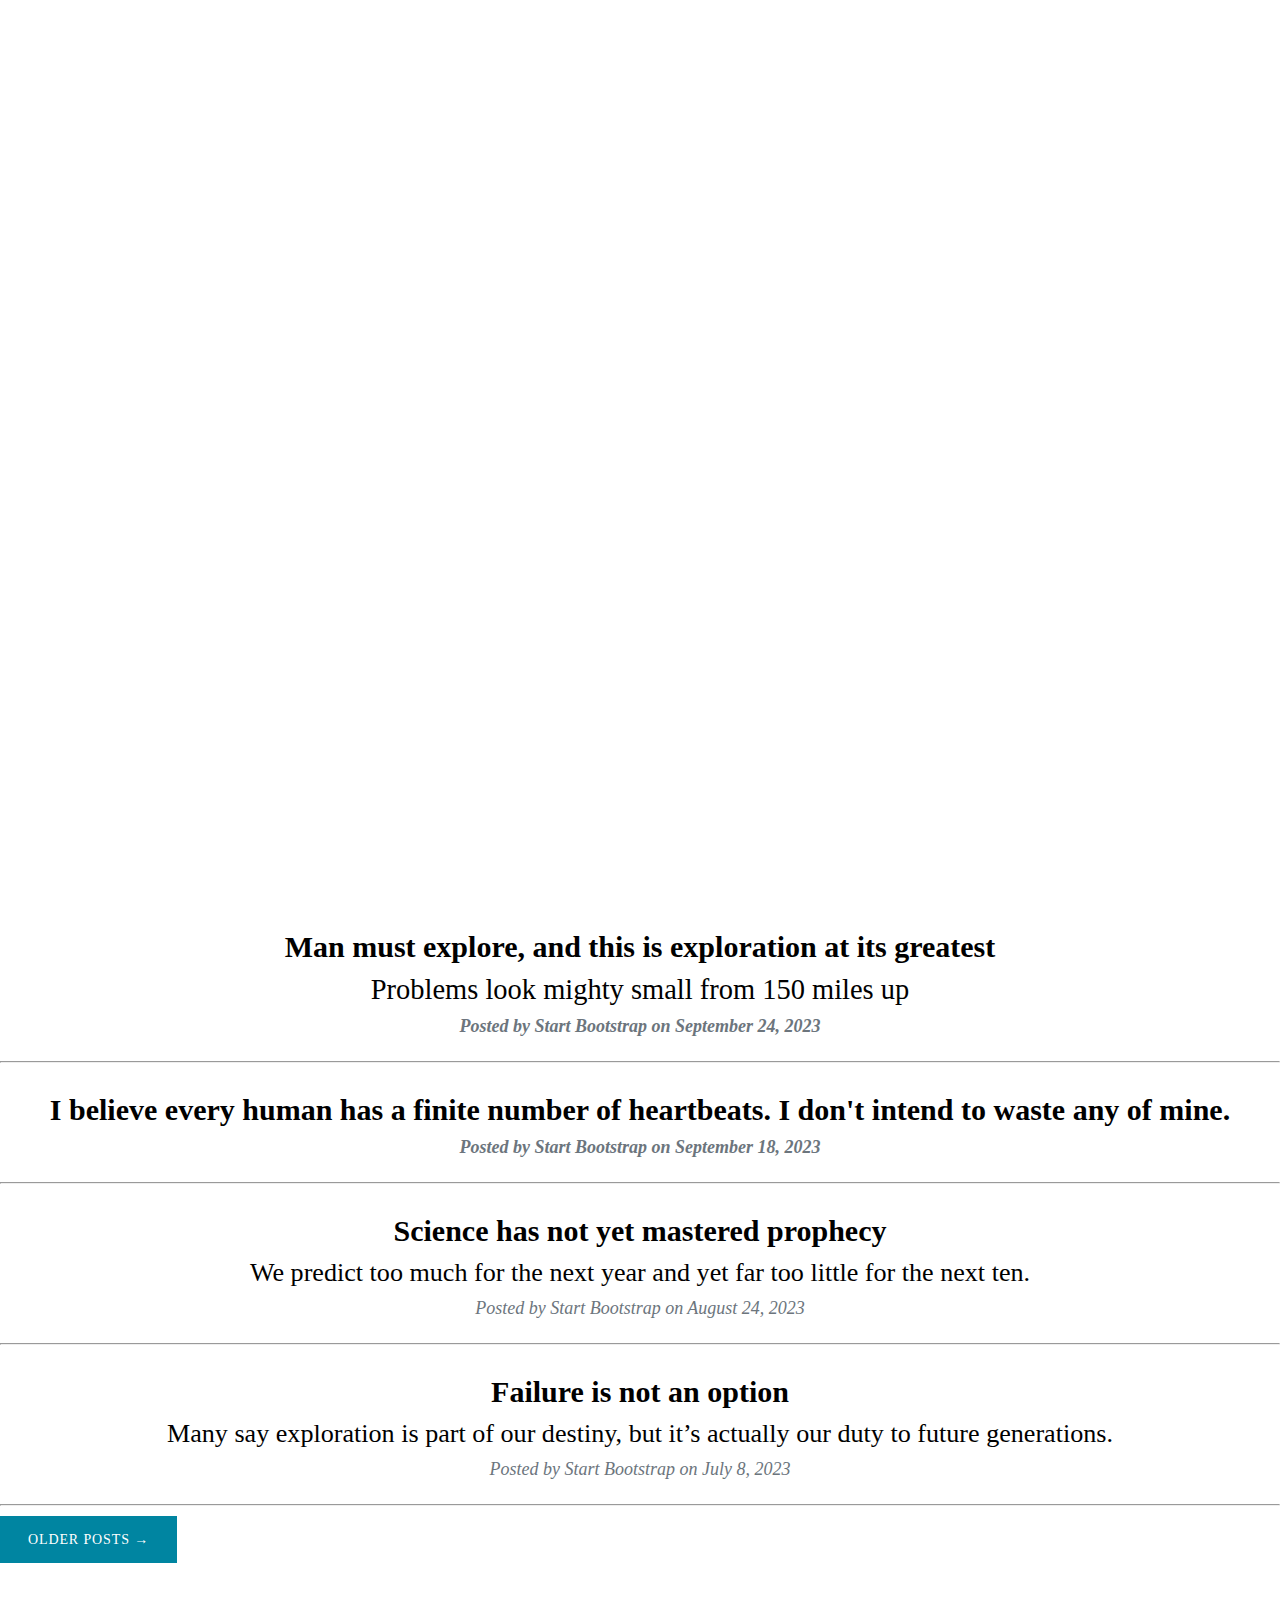
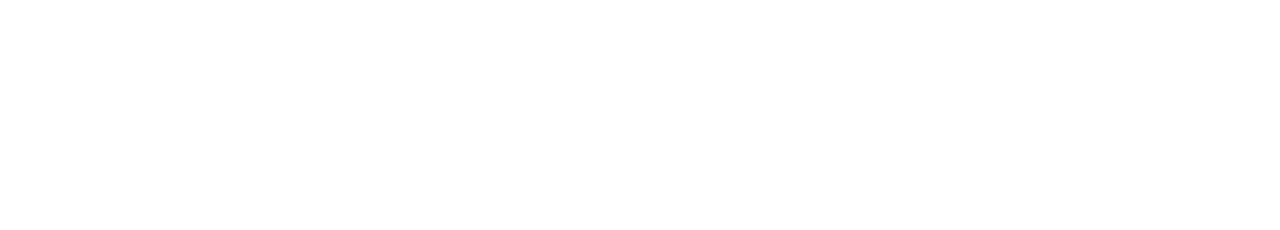
<file: fatali.html>
<!DOCTYPE html>
<html lang="en">
<head>
    <meta charset="UTF-8">
    <meta http-equiv="X-UA-Compatible" content="IE=edge">
    <meta name="viewport" content="width=device-width, initial-scale=1.0">
    <title>Document</title>
    <link rel="stylesheet" href="./css/start.css">
</head>
<body>
    <div class="first">
<nav>
    <div class="second">
        <h1>Start Bootstrap</h1>
    </div>
    <div class="third">
        <a class="a1" href="">HOME</a>
        <a class="a2" href="">ABOUT</a>
        <a class="a3" href="">SAMPLE POST</a>
        <a class="a4" href="">CONTACT</a>  

    </div>
</nav>
<div class="find">
    <h1>Clean Blog</h1>
    <h3>A Blog Theme by Start Bootstrap</h3>

</div>
    </div>
    <div class="fourth">
<h2>
    Man must explore, and this is exploration at its greatest
   </h2>
    <h3>Problems look mighty small from 150 miles up</h3>
<h4>Posted by Start Bootstrap on September 24, 2023</h4>
 <hr>
 <h5>I believe every human has a finite number of heartbeats. I don't intend to waste any of mine.</h5>
 <h6>Posted by Start Bootstrap on September 18, 2023</h6>
 <hr>
 <div class="fifth">
    <h1>Science has not yet mastered prophecy</h1>
    <h2>We predict too much for the next year and yet far too little for the next ten.</h2>
    <h3>Posted by Start Bootstrap on August 24, 2023</h3>
<hr>
 </div>
 <div class="sixth">
    <h1>Failure is not an option</h1>
    <h2>Many say exploration is part of our destiny, but it’s actually our duty to future generations.</h2>
 <h3>Posted by Start Bootstrap on July 8, 2023</h3>
 <hr>
</div>
<div class="sevens">
    <a href="">Older Posts →</a>
</div>
    </div>
    
    
















</body>
</html>
</file>
<file: css/start.css>
*{
    margin: 0;
    padding: 0;
}


.first{
   background-image: url(https://startbootstrap.github.io/startbootstrap-clean-blog/assets/img/home-bg.jpg);
     text-align: center;
    background-position: center;
    background-size: cover;
    height: 100vh;
}
.first nav{
     padding: 24px 120px;
    display: flex;
    align-items: center;
    justify-content: space-between;
}
.second h1{
    color :white;
    cursor: pointer;
}

.third .a1{
    color: white;
     padding: 8px;
    margin: 0px 20px 0px 0px;
    border-radius: 5px;
    text-decoration: none;
}
.third .a2{
    color: white;
     padding: 8px;
    margin: 0px 20px 0px 0px;
    border-radius: 5px;
    text-decoration: none;
}
.third .a3{
    color: white;
     padding: 8px;
    margin: 0px 20px 0px 0px;
    border-radius: 5px;
    text-decoration: none;
}
.third .a4{
    color: white;
     padding: 8px;
    margin: 0px 20px 0px 0px;
    border-radius: 5px;
    text-decoration: none;
}
.find h1{
    font-size: 48px;
    margin: 0px 0px 8px;
    color:white;
    
    
}
.find h3{
    color:white;
    font-size: 24px;
    margin: 10px 0px 0px;
}
.find{
    padding: 10rem;
}
.fourth{
    background-color: white;
    height: 100vh;
    
}
.fourth h2{
   text-align: center;
    font-size: 1.875rem;
    margin-top: 1.875rem;
    margin-bottom: 0.625rem;  
    cursor: pointer;  
}
.fourth h2:hover{
    color: #0085A1;
}
.fourth h3{
    color: black;
    text-align: center;
    font-size: calc(1.3rem + 0.6vw);
     font-weight: 300;
    margin-bottom: 0.625rem;
    cursor: pointer;
}
.fourth h3:hover{
      color: #0085A1; 
}
.fourth h4{
    font-size: 1.125rem;
    font-style: italic;
    margin-top: 0;
    color: #6c757d;
    margin: 2 rem 0;
    text-align: center;
}
.fourth hr{
   font-size: 1.25rem;
   margin-top: 1.5rem ;
    margin-bottom: 1.5rem ;

}
.fourth h5{
    font-size: 1.875rem;
    margin-top: 1.875rem;
    margin-bottom: 0.625rem;
    text-align: center;
    cursor: pointer;
}
.fourth h5:hover{
     color: #0085A1; 
}
.fourth h6{
     font-size: 1.125rem;
    font-style: italic;
    margin-top: 0;
    color: #6c757d;
    margin: 2 rem 0;
    text-align: center;
}
.fifth h1{
   text-align: center;
    font-size: 1.875rem;
    margin-top: 1.875rem;
    margin-bottom: 0.625rem;  
    cursor: pointer;  
}
.fifth h1:hover{
    color: #0085A1;
}
.fifth h2{
    color: black;
    text-align: center;
    font-size: 26.11px;
    margin: 0px 0px 10px;
     font-weight: 300;
    margin-bottom: 0.625rem;
    cursor: pointer;
}
.fifth h2:hover{
      color: #0085A1; 

}
.fifth h3{
     font-size: 1.125rem;
    font-style: italic;
    margin-top: 0;
    color: #6c757d;
    margin: 2 rem 0;
    text-align: center;
}
.sixth h1{
   text-align: center;
    font-size: 1.875rem;
    margin-top: 1.875rem;
    margin-bottom: 0.625rem;  
    cursor: pointer;  
}
.sixth h1:hover{
    color: #0085A1;
}
.sixth h2{
    color: black;
    text-align: center;
    font-size: 26.11px;
    margin: 0px 0px 10px;
     font-weight: 300;
    margin-bottom: 0.625rem;
    cursor: pointer;
}
.sixth h2:hover{
      color: #0085A1; 
}
.sixth h3{
     font-size: 1.125rem;
    font-style: italic;
    margin-top: 0;
    color: #6c757d;
    margin: 2 rem 0;
    text-align: center;
}
.sevens a{
    color: white;
    font-size: 14px;
    background-color: #0085A1;
    padding: 16px 28px;
    text-decoration: none;
    letter-spacing: 0.0625em;
    text-transform: uppercase ;
}
.sevens a:hover{
    background-color: #006479;
}
</file>
